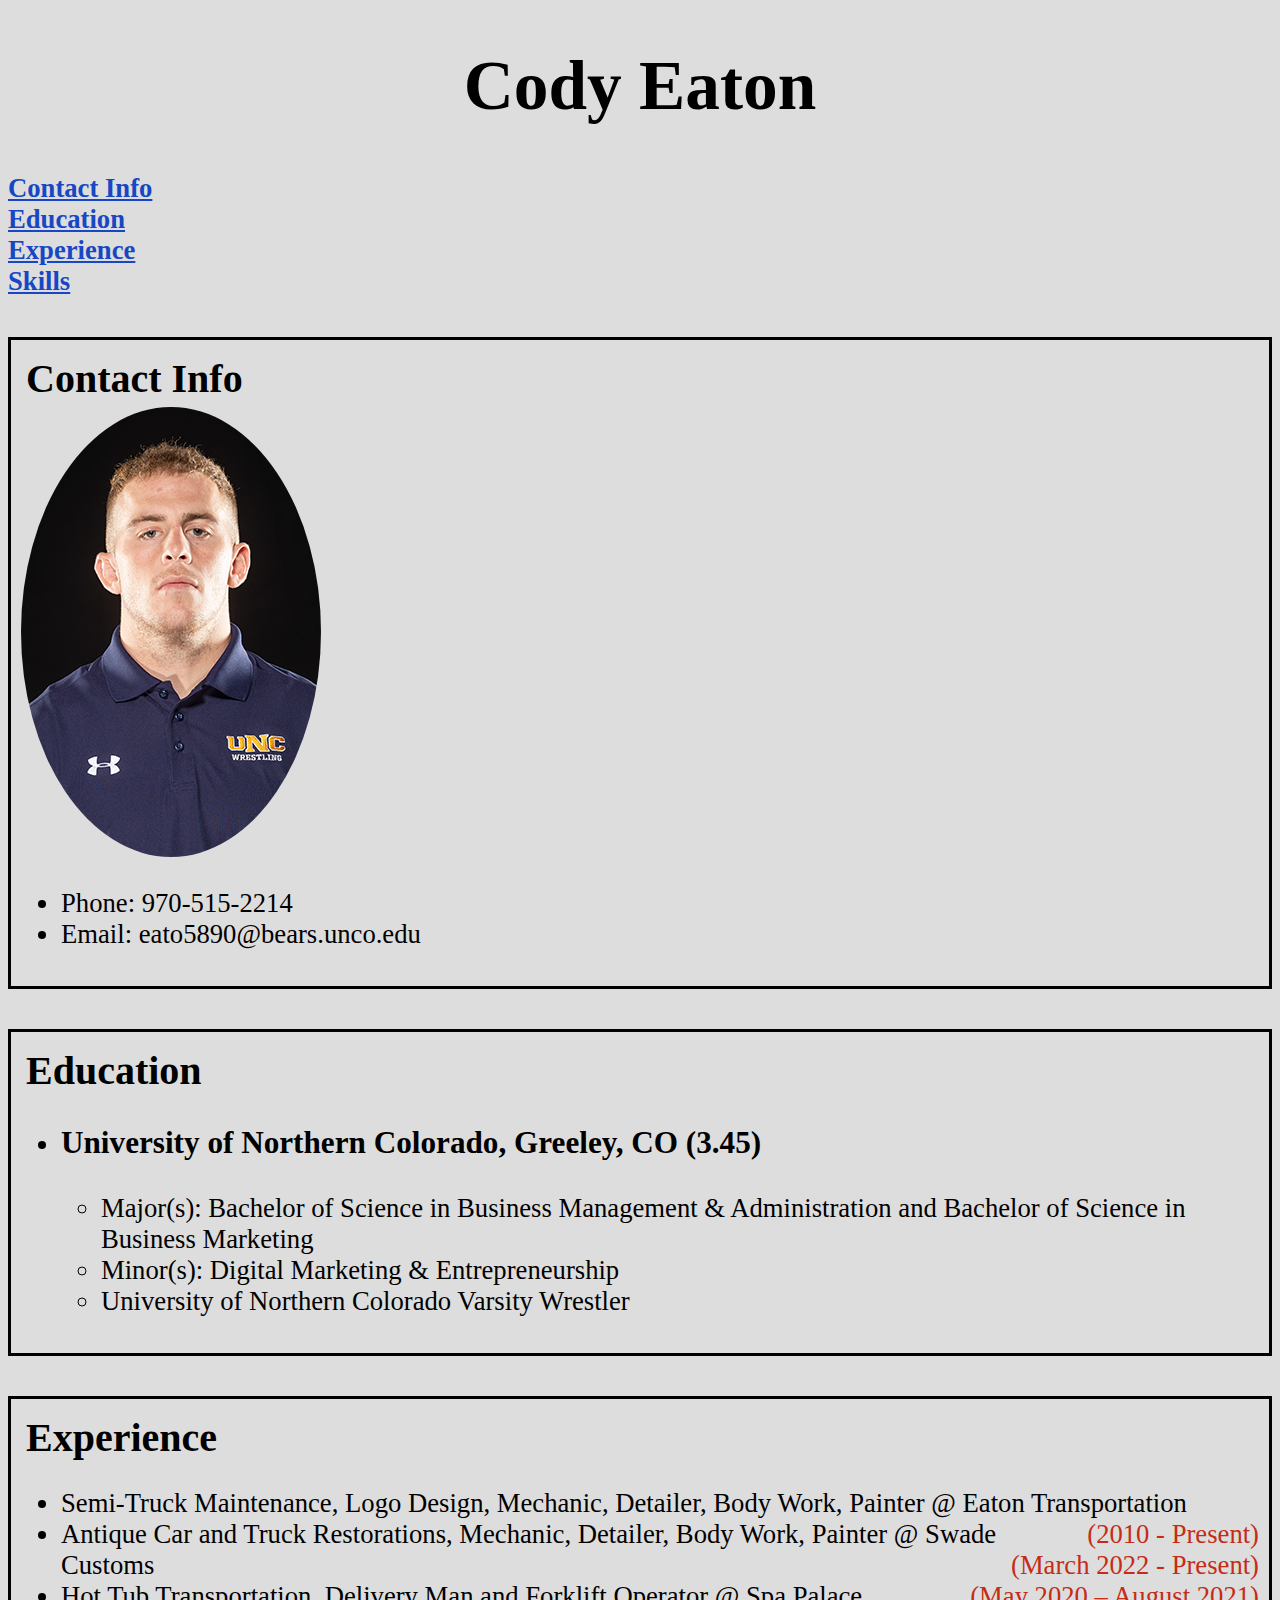
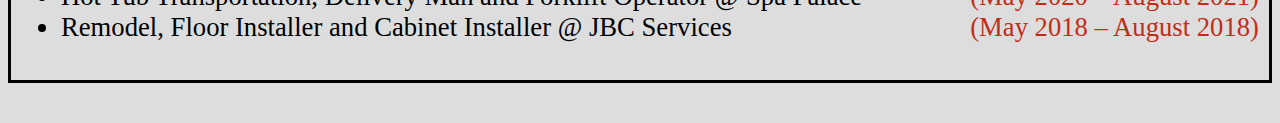
<file: resume/index.html>
<!DOCTYPE html>
<html lang="en">
    <head>
        <link href="https://cdn.jsdelivr.net/npm/bootstrap@5.3.0-alpha3/dist/css/bootstrap.min.css" rel="stylesheet" integrity="sha384-KK94CHFLLe+nY2dmCWGMq91rCGa5gtU4mk92HdvYe+M/SXH301p5ILy+dN9+nJOZ" crossorigin="anonymous">
        <link rel="stylesheet" href="css/style.css">
        <meta charset="UTF-8">
        <meta name="viewport" content="width=device-width, initial-scale=1">
        <title>Resume</title>
    </head>
    <body>
        <nav>
            <h1>Cody Eaton</h1>
            <!--
            <ul>
                <li><a href=index.html#contactinfo>Contact Info</a></li>
                <li><a href=index.html#education>Education</a></li>
                <li><a href=index.html#experience>Experience</a></li>
                <li><a href=skills.html#skills>Skills</a></li>
            </ul>
            -->
            <div class="container-fluid">
                <div class="row">
                    <div class="col-lg-2 border border-primary"><a href=index.html#contactinfo>Contact Info</a></div>
                    <div class="col-lg-2 border border-primary"><a href=index.html#education>Education</a></div>
                    <div class="col-lg-2 border border-primary"><a href=index.html#experience>Experience</a></div>
                    <div class="col-lg-6 border border-primary"><a href=index.html#skills>Skills</a></div>
                </div>
            </div>
        </nav>
        <section id="contactinfo">
            <h2>Contact Info</h2>
            <img src="images/2223_UNC_Wrestling_Eaton_Cody.jpg">
            <ul>
                <li>Phone: 970-515-2214</li>
                <li>Email: eato5890@bears.unco.edu</li>
            </ul>
            
        </section>
        <section id="education">
            <h2>Education</h2>
            <ul>
                <li>
                    <h3>University of Northern Colorado, Greeley, CO <span class="GPA">(3.45)</span></h3>
                    <ul>
                        <li>Major(s): Bachelor of Science in Business Management & Administration and Bachelor of Science in Business Marketing</li>
                        <li>Minor(s): Digital Marketing & Entrepreneurship</li>
                        <li>University of Northern Colorado Varsity Wrestler</li>
                    </ul>
                </li>
            </ul>
        </section>
        <section id="experience">
            <h2>Experience</h2>
            <ul>
                <li>Semi-Truck Maintenance, Logo Design, Mechanic,  Detailer, Body Work, Painter @ Eaton Transportation <span class="date">(2010 - Present)</span></li>
                <li>Antique Car and Truck Restorations, Mechanic,  Detailer, Body Work, Painter @ Swade Customs<span class="date">(March 2022 - Present)</span></li>
                <li>Hot Tub Transportation, Delivery Man and Forklift Operator @ Spa Palace <span class="date">(May 2020 – August 2021)</span></li>
                <li>Remodel, Floor Installer and Cabinet Installer @ JBC  Services<span class="date">(May 2018 – August 2018)</span></li>
            </ul>
        </section>
    </body>
</html>
</file>
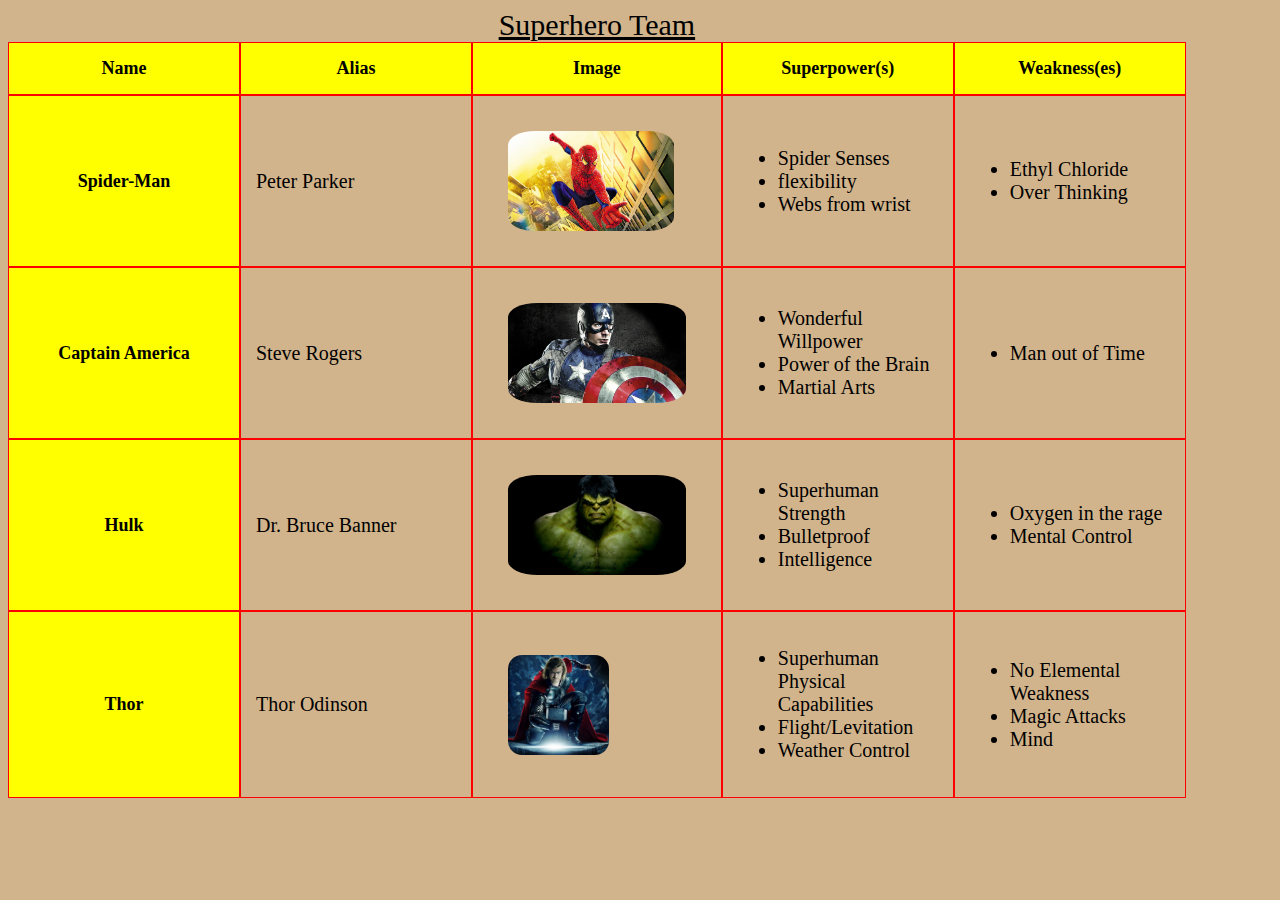
<file: superhero.html>
<!doctype html>
<html lang="en-US">
	<head>
        <link rel="stylesheet" href="css/main.css">
		<meta charset="utf-8">
		<title>My Top 4 Superheroes</title>
		<style>
			caption
			{
				text-decoration:underline;
				font-size:30px;
			}
            th
            {
                width:200px;
                font-size:20px;
            }
            th,td
            {
                border:1px solid red;
                padding-left:15px;
                padding-right:15px;
                padding-top:15px;
                padding-bottom:15px;
            }
            table
            {
                border-spacing:0px;
            }
            th
            {
              background-color: yellow;
              font-size: 18px;
		</style>
	</head>

	<body>
		<table>
            <caption>Superhero Team</caption>
            <tbody>
                <tr>
                    <th scope="col">Name</th>
                    <th scope="col">Alias</th>
                    <th scope="col">Image</th>
                    <th scope="col">Superpower(s)</th>
                    <th scope="col">Weakness(es)</th>
                </tr>
                <tr>
                    <th scope="row">Spider-Man</th>
                    <td>Peter Parker</td>
                    <td style="text-align:center;"><a href="images/spiderman-6.jpg"><img alt="Spider-Man Pic" src="images/spiderman-6.jpg" height="100px"/></a></td>
                    <td>
                        <ul>
                            <li>Spider Senses</li>
                            <li>flexibility</li>
                            <li>Webs from wrist</li>
                        </ul>
                    </td>
                    <td>
                        <ul>
                            <li>Ethyl Chloride</li>
                            <li>Over Thinking</li>
                        </ul>
                    </td>
                </tr>
                <tr>
                    <th scope="row">Captain America</th>
                    <td>Steve Rogers</td>
                    <td style="text-align:center;"><a href="images/captainamerica.jpg"><img alt="Captain America Pic" src="images/captainamerica.jpg" height="100px"/></a></td>
                    <td>
                        <ul>
                            <li>Wonderful Willpower</li>
                            <li>Power of the Brain</li>
                            <li>Martial Arts</li>
                        </ul>
                    </td>
                    <td>
                        <ul>
                            <li>Man out of Time</li>
                        </ul>
                    </td>
                </tr>
                <tr>
                    <th scope="row">Hulk</th>
                    <td>Dr. Bruce Banner</td>
                    <td style="text-align:center;"><a href="images/hulk.jpg"><img alt="Hulk Pic" src="images/hulk.jpg" height="100px"/></a></td>
                    <td>
                        <ul>
                            <li>Superhuman Strength</li>
                            <li>Bulletproof</li>
                            <li>Intelligence</li>
                        </ul>
                    </td>
                    <td>
                        <ul>
                            <li>Oxygen in the rage</li>
                            <li>Mental Control</li>
                        </ul>
                    </td>
                </tr>
                <tr>
                    <th scope="row">Thor</th>
                    <td>Thor Odinson</td>
                    <td style="text-align:center;"><a href="images/thor.jpg"><img alt="Thor Pic" src="images/thor.jpg" height="100px"/></a></td>
                    <td>
                        <ul>
                            <li>Superhuman Physical Capabilities</li>
                            <li>Flight/Levitation</li>
                            <li>Weather Control</li>
                        </ul>
                    </td>
                    <td>
                        <ul>
                            <li>No Elemental Weakness</li>
                            <li>Magic Attacks</li>
                            <li>Mind</li>
                        </ul>
                    </td>
                </tr>
            </tbody>
        </table>
	</body>
</html>
</file>
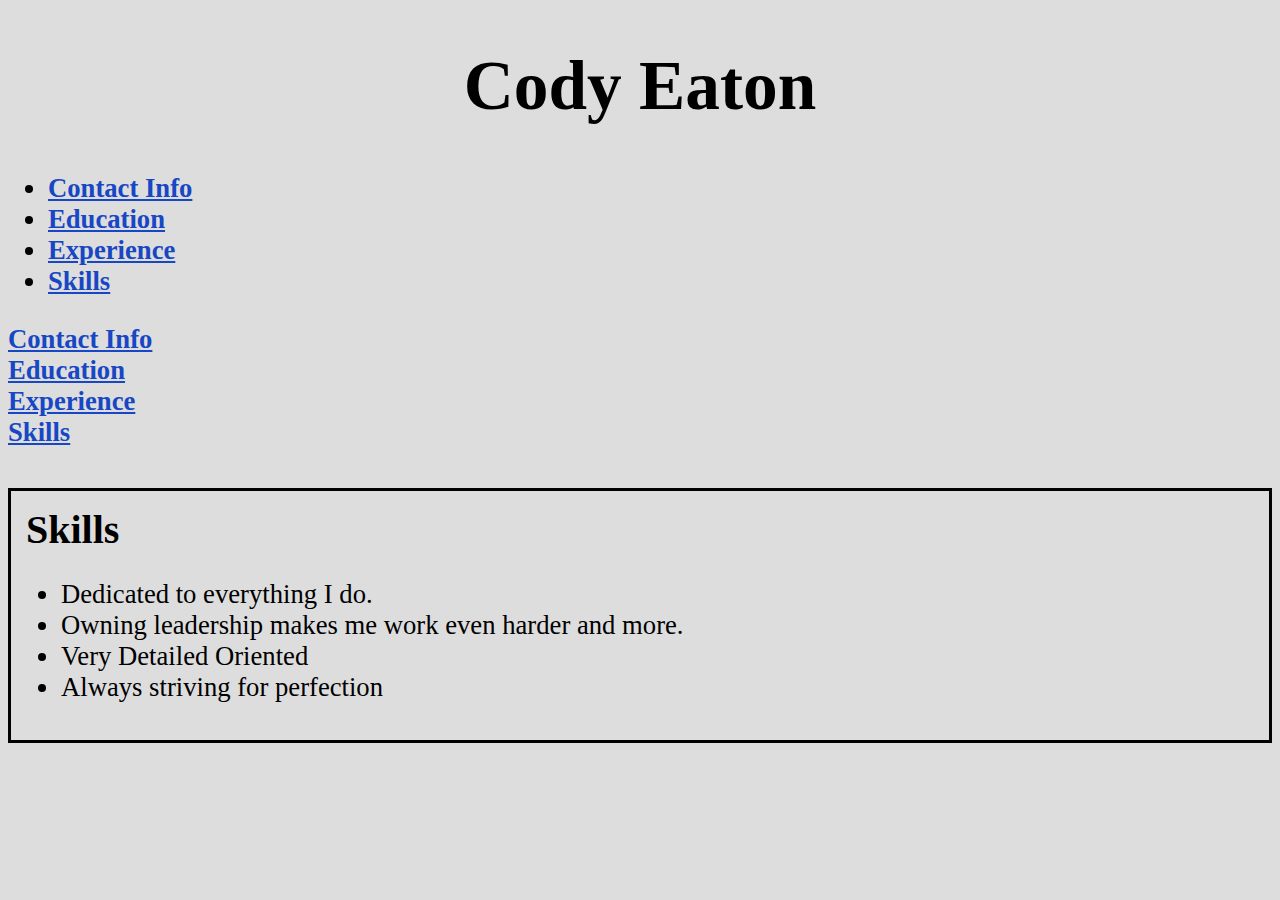
<file: resume/skills.html>
<!DOCTYPE html>
<html lang="en">
    <head>
        <link href="https://cdn.jsdelivr.net/npm/bootstrap@5.3.0-alpha3/dist/css/bootstrap.min.css" rel="stylesheet" integrity="sha384-KK94CHFLLe+nY2dmCWGMq91rCGa5gtU4mk92HdvYe+M/SXH301p5ILy+dN9+nJOZ" crossorigin="anonymous">
        <link rel="stylesheet" href="css/style.css">
        <meta charset="UTF-8">
        <meta name="viewport" content="width=device-width, initial-scale=1">
        <title>Resume</title>
    </head>
    <body>
        <nav>
            <h1>Cody Eaton</h1>
            <ul>
                <li><a href=index.html#contactinfo>Contact Info</a></li>
                <li><a href=index.html#education>Education</a></li>
                <li><a href=index.html#experience>Experience</a></li>
                <li><a href=skills.html#skills>Skills</a></li>
            </ul>
            <div class="container-fluid">
                <div class="row">
                    <div class="col-lg-2 border border-primary"><a href=index.html#contactinfo>Contact Info</a></div>
                    <div class="col-lg-2 border border-primary"><a href=index.html#education>Education</a></div>
                    <div class="col-lg-2 border border-primary"><a href=index.html#experience>Experience</a></div>
                    <div class="col-lg-6 border border-primary"><a href=index.html#skills>Skills</a></div>
                </div>
            </div>
        </nav>
        <section id="skills">
            <h2>Skills</h2>
            <ul>
                <li>Dedicated to everything I do.</li>
                <li>Owning leadership makes me work even harder and more.</li>
                <li>Very Detailed Oriented</li>
                <li>Always striving for perfection</li>
            </ul>
        </section>
    </body>
</html>
</file>
<file: resume/css/style.css>
body
{
    background-color: rgb(221, 221, 221);
}
h1
{
    text-align: center;
    color: rgb(0, 0, 0);
    font-size: 52pt;
}
section h2
{
    margin: 5px;
    font-size: 30pt;
}
section
{
    border: 3px solid black;
    margin-top: 40px;
    margin-bottom: 40px;
    padding: 10px;
    clear: both;
}
ul
{
    font-size: 20pt;
}
.date
{
    color: rgb(196, 44, 23);
    float: right;
}
nav a
{   
    font-size: 20pt;
    font-weight: bold;
    color:rgb(23, 71, 196)
}
#experience li
{
    border-bottom: 2px solid fire brick
}
#education h3
{
    border-bottom: 2px solid fire brick
}
img
{
    border-radius: 50%;
}
</file>
<file: css/main.css>
thead , h1, h2, h3, h4, h5, h6
{
    background-color: yellow;
    clear: both;
}
#pagename
{
    font-family: cursive;
    color: Yellow;
}
th + td
{
    font-family: Aral;
}
thead th
{
    border: 4px solid black;
}
*
{
    font-family: cursive;
    color: black;
    
    font-size: 20px;
}
body
{
 background-color: tan;   
}
img
{
    float: left;
    border: black;
    margin: 10px;
    padding: 10px;
    border-radius: 20%;
}
</file>
